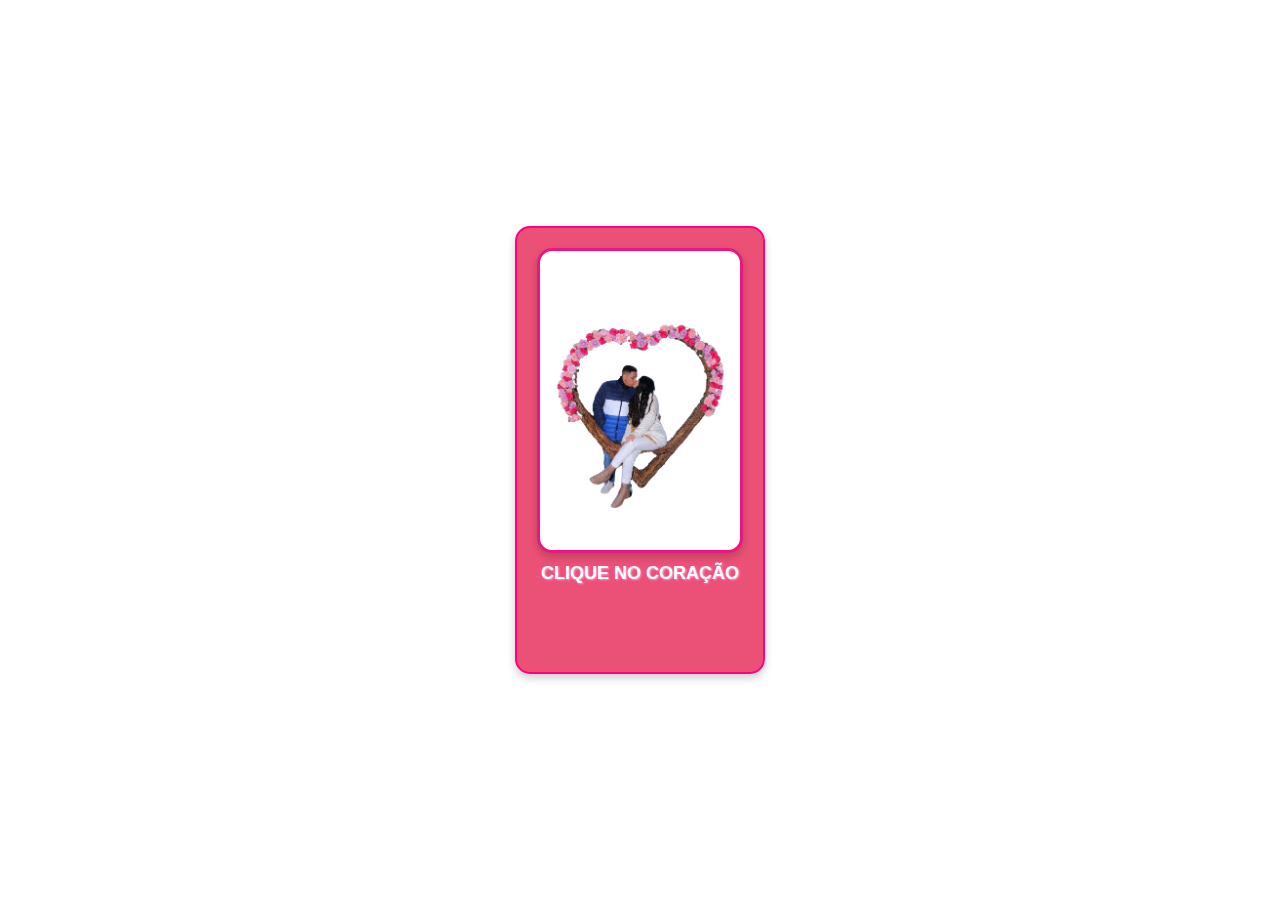
<file: index.html>
<body>
    <div class="container">
        <img src="1721997544780-removebg-preview.png" alt="Foto do Casal" id="photo">
        <p id="click-here">CLIQUE NO CORAÇÃO</p>
        <p id="message"></p>
    </div>
    <div id="heart-animation"></div> <!-- Adiciona este div para a animação -->
    <script src="script.js"></script>

    <!-- Adiciona o elemento de áudio -->
    <audio id="click-sound" src="a.mp3" preload="auto"></audio>
    <script src="script.js"></script>
</body>
<link rel="stylesheet" href="styles.css">
    <link rel="stylesheet" href="script.js">
</file>
<file: styles.css>
body {
    display: flex;
    justify-content: center;
    align-items: center;
    height: 100vh;
    background-image: url('https://img.freepik.com/vetores-premium/fundo-de-nuvens-de-algodao-de-acucar-rosa-aquarela_23-2149248516.jpg?ga=GA1.1.471058544.1718307569&semt=ais_user'); /* Nome da imagem de nuvens */
    background-size: cover; /* Ajusta a imagem para cobrir o fundo */
    background-position: center; /* Centraliza a imagem no fundo */
    background-repeat: no-repeat; /* Não repete a imagem */
    font-family: 'Comic Sans MS', cursive, sans-serif;
    margin: 0;
}

.container {
    text-align: center;
    background-color: #eb5177;
    border: 2px solid hsl(330, 100%, 50%);
    padding: 20px;
    border-radius: 15px;
    box-shadow: 0 4px 8px rgba(0, 0, 0, 0.2);
}

#photo {
    width: 200px;
    cursor: pointer;
    border: 3px solid #ec1681;
    border-radius: 15px;
    background-color: #ffffff;
    transition: transform 0.3s;
    box-shadow: 0 4px 8px rgba(0, 0, 0, 0.2);
}

#photo:hover {
    transform: scale(1.05);
}

#click-here {
    font-size: 18px;
    color: #fffcfc;
    margin-top: 10px;
    font-weight: bold;
    text-shadow: 1px 1px 2px #ff99cc;
}

#message {
    font-size: 24px;
    color: #ff0066;
    margin-top: 20px;
    background-color: #f7c1c1;
    padding: 10px;
    border: 2px solid #f1067c;
    border-radius: 10px;
    box-shadow: 0 2px 4px rgba(0, 0, 0, 0.1);
    transition: opacity 0.3s ease-in-out;
    opacity: 0;
    text-shadow: 1px 1px 2px #f80074;
}

#message.show {
    opacity: 1;
}
/* Estilo do coração animado */
@keyframes heartBeat {
    0% {
        transform: scale(1);
        opacity: 1;
    }
    50% {
        transform: scale(1.5);
        opacity: 0.8;
    }
    100% {
        transform: scale(1);
        opacity: 0;
    }
}

#heart-animation {
    position: absolute;
    pointer-events: none; /* Não interfere com cliques */
    width: 600px;
    height: 600px;
    background: url('https://i.pinimg.com/originals/f2/47/46/f247464ea608c5c4efe8b082fa8b0561.gif') no-repeat center center;
    background-size: contain;
    animation: heartBeat 3s forwards;
}
audio {
    display: none; /* Esconde o elemento de áudio */
}
</file>
